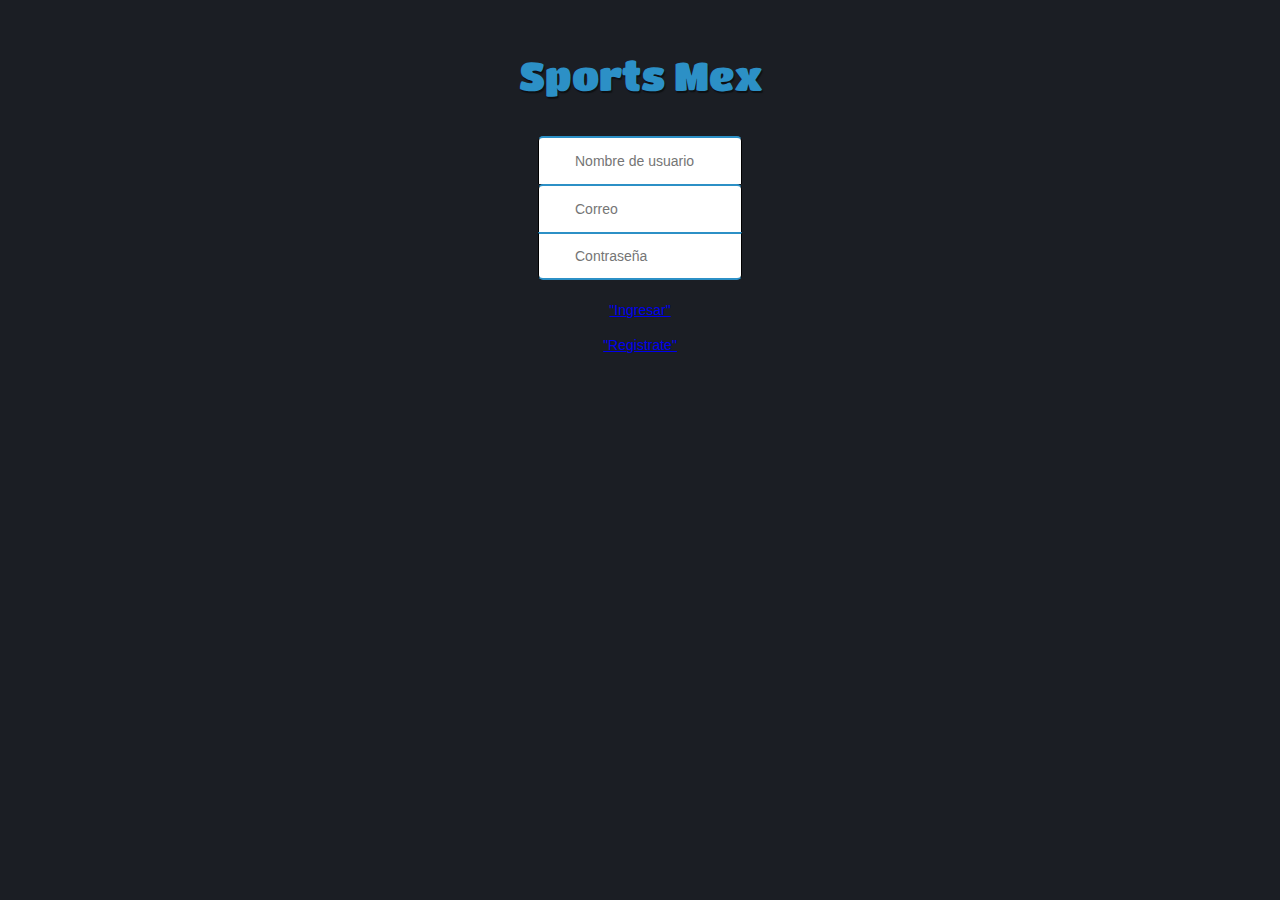
<file: index.html>
﻿<style type="text/css">
@import url("css/registro.css");
body {
	background-attachment: fixed;
	background-repeat: no-repeat;
	background-position: center center;
}
</style>
<p class="texto">Sports Mex</p>
<body>
<div class="registro">

<span class="fontawesome-user"></span>
<input type="text" required placeholder="Nombre de usuario" autocomplete="off"> 
<span class="fontawesome-envelope-alt"></span><input type="text" id="email" required placeholder="Correo" autocomplete="off">
<span class="fontawesome-lock"></span><input type="password" name="password" id="password" required placeholder="Contraseña" autocomplete="off"> 
 <a href="inicio.html"> "Ingresar"</a>
 <p></p>
 <a href="inicio.html"> "Registrate"</a>
</file>
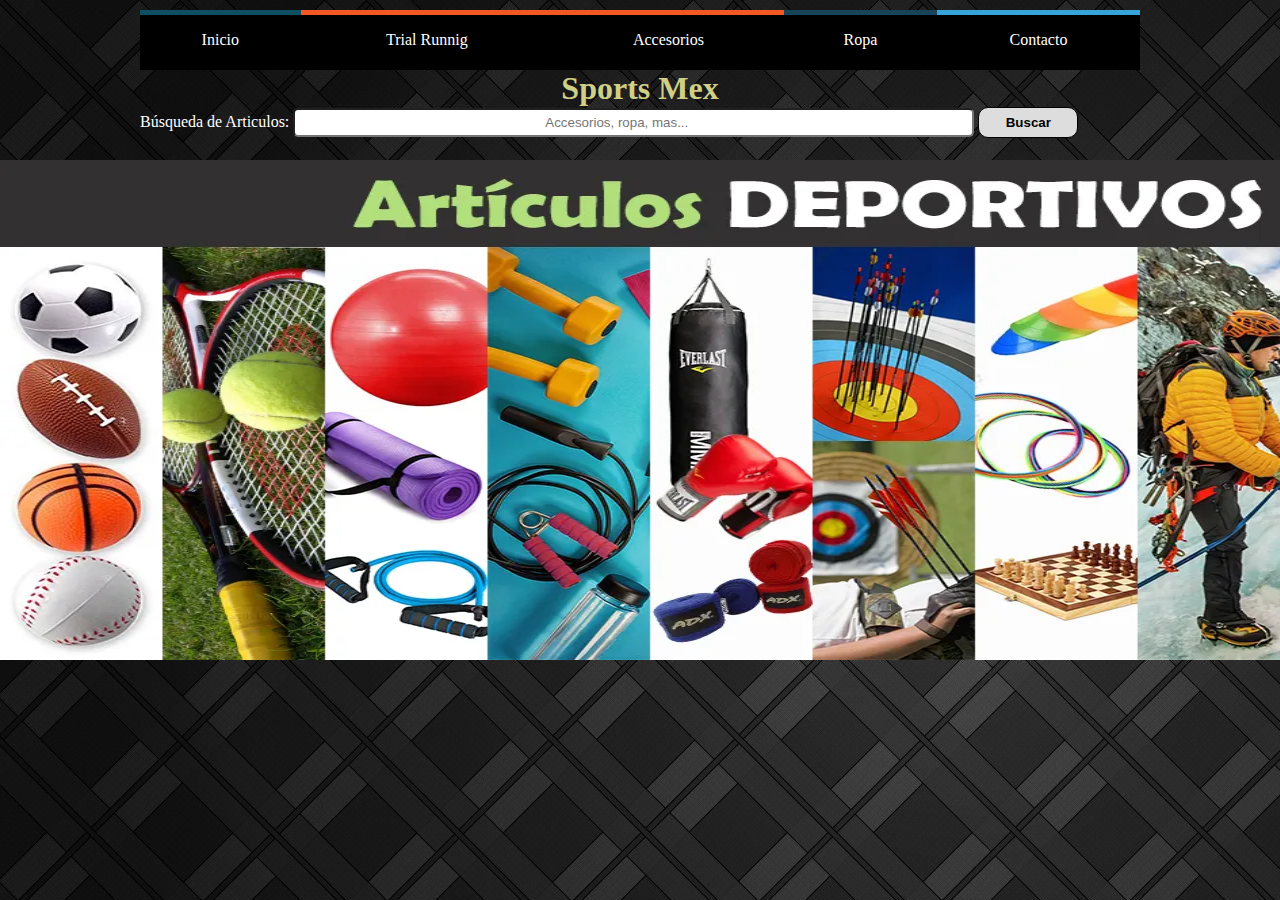
<file: inicio.html>
<!DOCTYPE>
<html lang="es">
<style type="text/css">
@import url("css/index.css");
</style>
<header>	

	<body background="imagenes/fond-noir,-carres-189772.jpg">
		<nav>
			<ul>	
				<li><a href="inicio.html"><span class="primero"><i class="icon icon-house"></i></span>Inicio</a></li>

				<li><a href="#"><span class="tercero"><i class="icon icon-suitcase"></i></span>Trial Runnig</a>
					<ul>
						<li><a href="pagina 1.html">Equipamentos</a></li>
					</ul>
					</li>

						<li><a href="#"><span class="tercero"><i class="icon icon-suitcase"></i></span>Accesorios</a>
					<ul>
						<li><a href="pagina 2.html">Novedades 2020</a></li>
					</ul>
					</li>
				
				<li><a href="#"><span class="cuarto"><i class="icon icon-text"></i></span>Ropa</a>
				<ul>
						<li><a href="pagina 3.html">Hombre</a></li>
						<li><a href="pagina 4.html">Mujer</a></li>

					</ul></li>
				<li><a href="contacto.html"><span class="quinto"><i class="icon icon-mail"></i></span>Contacto</a></li>
			</ul>

<h1 align="center"><FONT COLOR=" #cfd086 ">Sports Mex </FONT></h1>

<form>
  <p>
<font color="white">Búsqueda de Articulos: </font> 
<input id="older" type="search" name="busquedamusica" placeholder="Accesorios, ropa, mas...">
<button id="buscar" >Buscar</button>
  </p>
</form>

		</nav>
	</header>
<img align="center" src="imagenes/fondo.jpg" width="1300" height="500">
<br></br>
<br></br>
<br></br>
</file>
